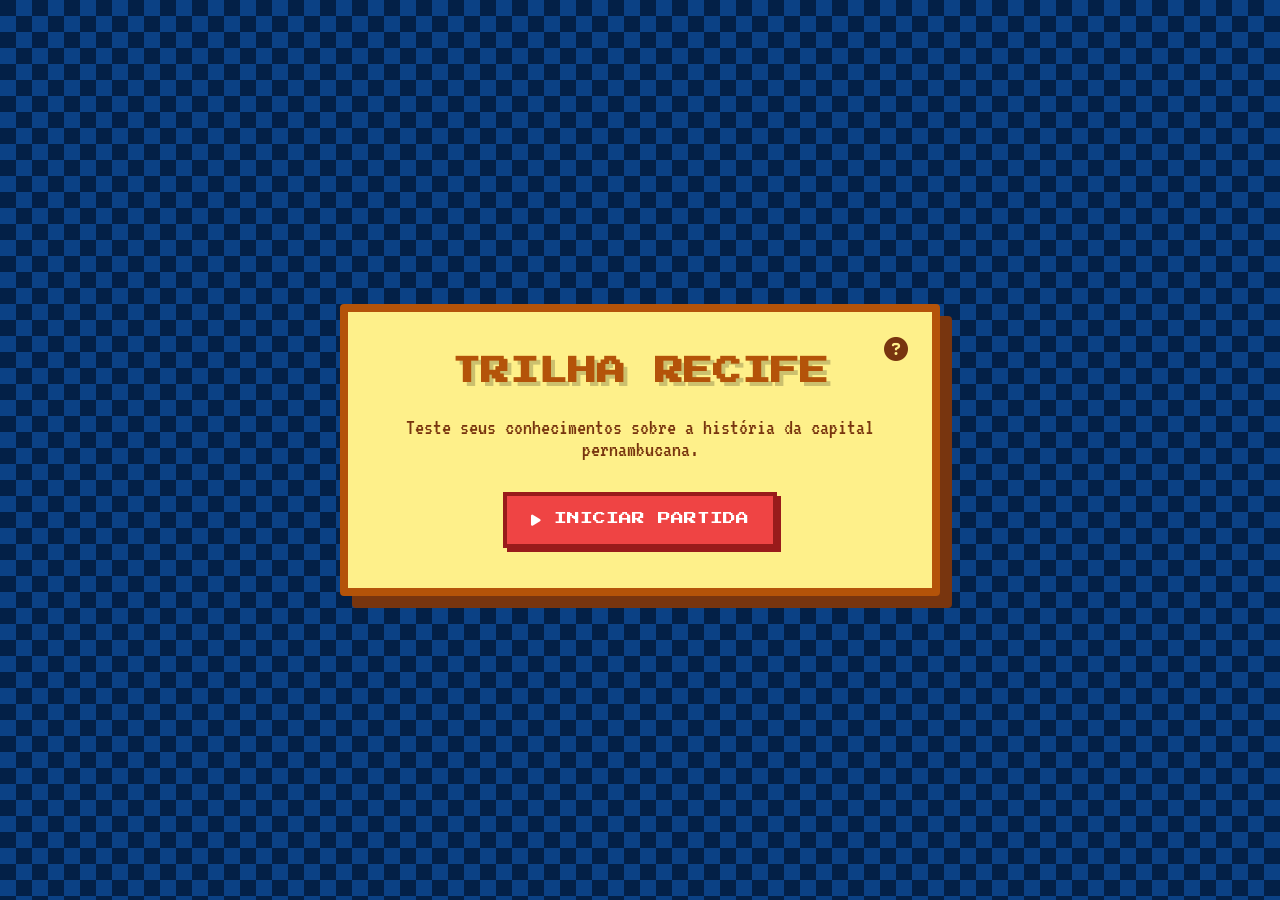
<file: web/index.html>
<!DOCTYPE html>
<html lang="pt-BR">
<head>
    <meta charset="UTF-8">
    <meta name="viewport" content="width=device-width, initial-scale=1.0">
    <title>Trilha Recife</title>
    <link href="https://fonts.googleapis.com/css2?family=Press+Start+2P&family=VT323&display=swap" rel="stylesheet">
    <link rel="stylesheet" href="https://cdnjs.cloudflare.com/ajax/libs/font-awesome/6.4.0/css/all.min.css">
    <link rel="stylesheet" href="style.css">
</head>
<body>
    <div class="glass-container">
        
        
        <section id="screen-start" class="screen active">
            <button id="btn-help-start" class="icon-btn" title="Ajuda"><i class="fas fa-question-circle"></i></button>
            <h1 class="gradient-text">Trilha Recife</h1>
            <p class="subtitle">Teste seus conhecimentos sobre a história da capital pernambucana.</p>
            <button id="btn-start" class="primary-btn"><i class="fas fa-play"></i> Iniciar Partida</button>
        </section>

       
        <section id="screen-game" class="screen">
            <header class="game-header">
                <button id="btn-back" class="icon-btn" title="Sair da Partida"><i class="fas fa-door-open"></i></button>
                <span class="status-badge" id="status-pontos"><i class="fas fa-trophy"></i> Pontos: 0</span>
                <span class="status-badge timer-badge" id="timer-display"><i class="fas fa-clock"></i> 60s</span>
                <span class="status-badge" id="status-evento-count"><i class="fas fa-map"></i> Evento 1/10</span>
                <button id="btn-help-game" class="icon-btn" title="Ajuda"><i class="fas fa-question-circle"></i></button>
            </header>

            <div id="board-screen" class="hidden" style="width: 100%;">
                <div id="board-container" class="board-container">
                    
                </div>
                
                <div id="result-panel" class="event-card result-panel">
                    <h2 id="result-title" class="result-title-success">Resposta Correta!</h2>
                    <p id="result-points" class="result-points">+10 Pontos</p>
                    <p id="result-answer" class="result-answer">O ano era: <strong>1535</strong></p>
                    <div id="result-fact" class="result-fact">Aqui vai a curiosidade.</div>
                    
                    <button id="btn-next-phase" class="primary-btn mt-4">Próxima Fase</button>
                </div>
            </div>

            <div id="quiz-screen" style="width: 100%;">
                <div id="quiz-card-container" class="event-card">
                    <h2 id="evento-nome" class="event-title">Nome do Evento</h2>
                    
                    <div class="input-group">
                        <label for="ano-input">Qual é o ano?</label>
                        <div class="input-row">
                            <input type="number" id="ano-input" placeholder="Ex: 1537" autocomplete="off">
                            <button id="btn-guess" class="primary-btn">Chutar</button>
                        </div>
                    </div>
                </div>
            </div>
        </section>

       
        <section id="screen-end" class="screen">
            <h1 class="gradient-text">Fim da Partida!</h1>
            <div class="results-grid">
                <div class="result-card">
                    <h3>Acertos</h3>
                    <p id="final-acertos" class="result-value">0</p>
                </div>
                <div class="result-card">
                    <h3>Tentativas</h3>
                    <p id="final-tentativas" class="result-value">0</p>
                </div>
                <div class="result-card">
                    <h3>Dicas</h3>
                    <p id="final-dicas" class="result-value">0</p>
                </div>
                <div class="result-card highlight">
                    <h3>Pontuação</h3>
                    <p id="final-pontos" class="result-value">0</p>
                </div>
            </div>
            <button id="btn-restart" class="primary-btn mt-4"><i class="fas fa-redo"></i> Jogar Novamente</button>
        </section>

    </div>

    
    <div id="modal-help" class="modal hidden">
        <div class="modal-content">
            <h2>Como Jogar</h2>
            <p>1. O objetivo é adivinhar o ano correto do evento histórico de Pernambuco.</p>
            <p>2. Se errar, o jogo dirá se o evento ocorreu <strong style="color:var(--warning)">Mais cedo</strong> ou <strong style="color:var(--warning)">Mais tarde</strong>.</p>
            <p>3. Quanto menos tentativas, mais pontos você ganha (máximo de <strong style="color:var(--success)">+10</strong> por acerto).</p>
            <p>4. Ao acertar, você ganha uma curiosidade histórica como recompensa!</p>
            <button id="btn-close-help" class="primary-btn mt-4">Entendi!</button>
        </div>
    </div>

    <div id="modal-confirm" class="modal hidden">
        <div class="modal-content">
            <h2>Sair da Partida?</h2>
            <p>Seu progresso atual será perdido. Tem certeza?</p>
            <div class="modal-actions">
                <button id="btn-cancel-exit" class="secondary-btn">Cancelar</button>
                <button id="btn-confirm-exit" class="primary-btn btn-danger">Sair</button>
            </div>
        </div>
    </div>



    
    <script src="dados.js"></script>
    <script src="script.js"></script>
</body>
</html>
</file>
<file: web/style.css>
:root {
    --bg-water: #0ea5e9;
    --board-bg: #fef08a; 
    --board-border: #b45309; 
    --board-shadow: #78350f;
    
    --text-dark: #292524;
    --text-light: #fafaf9;
    
    --btn-primary: #ef4444; 
    --btn-primary-border: #991b1b;
    --btn-secondary: #3b82f6; 
    --btn-secondary-border: #1e3a8a;
    
    --success: #22c55e;
    --warning: #f59e0b;
}

* {
    margin: 0;
    padding: 0;
    box-sizing: border-box;
}

body {
    background-color: #032047;
   
    background-image: 
        linear-gradient(45deg, #0b4185 25%, transparent 25%, transparent 75%, #0b4185 75%, #0b4185), 
        linear-gradient(45deg, #0b4185 25%, transparent 25%, transparent 75%, #0b4185 75%, #0b4185);
    background-size: 32px 32px;
    background-position: 0 0, 16px 16px;
    color: var(--text-dark);
    min-height: 100vh;
    display: flex;
    justify-content: center;
    align-items: center;
    padding: 20px;
    font-family: 'VT323', monospace;
    font-size: 1.5rem;
}

h1, h2, h3 {
    font-family: 'Press Start 2P', cursive;
    text-transform: uppercase;
    line-height: 1.4;
}


.glass-container {
    background: var(--board-bg);
    border: 8px solid var(--board-border);
    border-radius: 4px;
    padding: 40px;
    width: 100%;
    max-width: 600px;
    box-shadow: 12px 12px 0px var(--board-shadow);
    position: relative;
    overflow: hidden;
}


.screen {
    display: none;
    flex-direction: column;
    align-items: center;
    text-align: center;
    image-rendering: pixelated;
}

.screen.active {
    display: flex;
}


.gradient-text {
    font-size: 1.8rem;
    color: var(--board-border);
    text-shadow: 4px 4px 0px rgba(0,0,0,0.2);
    margin-bottom: 24px;
}

.subtitle {
    font-size: 1.4rem;
    margin-bottom: 32px;
    color: var(--board-shadow);
}

.mt-4 { margin-top: 32px; }
.hidden { display: none !important; }


.primary-btn, .secondary-btn {
    padding: 16px 24px;
    font-family: 'Press Start 2P', cursive;
    font-size: 0.8rem;
    cursor: pointer;
    border: 4px solid;
    border-radius: 0;
    text-transform: uppercase;
    transition: transform 0.1s;
    outline: none;
}

.primary-btn {
    background: var(--btn-primary);
    color: white;
    border-color: var(--btn-primary-border);
    box-shadow: 4px 4px 0px var(--btn-primary-border);
}

.primary-btn:active {
    transform: translate(4px, 4px);
    box-shadow: 0px 0px 0px var(--btn-primary-border);
}

.secondary-btn {
    background: var(--btn-secondary);
    color: white;
    border-color: var(--btn-secondary-border);
    box-shadow: 4px 4px 0px var(--btn-secondary-border);
}

.secondary-btn:active {
    transform: translate(4px, 4px);
    box-shadow: 0px 0px 0px var(--btn-secondary-border);
}


.game-header {
    display: flex;
    justify-content: space-between;
    width: 100%;
    margin-bottom: 24px;
    border-bottom: 4px dashed var(--board-border);
    padding-bottom: 16px;
}

.status-badge {
    font-family: 'Press Start 2P', cursive;
    font-size: 0.7rem;
    color: var(--board-shadow);
    background: transparent;
}

.timer-badge {
    color: var(--text-dark);
}

.timer-warning {
    color: var(--btn-primary);
    animation: blink-fast 0.5s infinite alternate;
}

@keyframes blink-fast {
    from { opacity: 0.4; }
    to { opacity: 1; }
}


.board-container {
    display: flex;
    justify-content: space-between;
    align-items: center;
    width: 100%;
    margin-bottom: 24px;
    padding: 16px;
    background: rgba(0, 0, 0, 0.1);
    border-radius: 4px;
    border: 4px solid var(--board-shadow);
    gap: 8px;
}

.board-slot {
    flex: 1;
    height: 48px;
    background: rgba(0, 0, 0, 0.2);
    border: 4px solid rgba(0, 0, 0, 0.4);
    display: flex;
    justify-content: center;
    align-items: center;
    font-family: 'Press Start 2P', cursive;
    font-size: 0.8rem;
    color: transparent;
    transition: all 0.3s;
}

.board-slot.active {
    background: var(--warning);
    border-color: #b45309;
    box-shadow: 0 0 10px var(--warning);
    animation: pulse 1s infinite alternate;
}

@keyframes pulse {
    from { opacity: 0.8; }
    to { opacity: 1; }
}

.board-slot.completed {
    background: var(--success);
    border-color: #166534;
    color: #fff;
    text-shadow: 2px 2px 0px #14532d;
}


.event-card {
    width: 100%;
    background: rgba(255, 255, 255, 0.5);
    border: 4px solid var(--board-border);
    padding: 24px;
    margin-bottom: 24px;
}

.event-title {
    font-size: 1.2rem;
    margin-bottom: 24px;
    color: var(--board-shadow);
}

.input-group label {
    display: block;
    text-align: left;
    margin-bottom: 8px;
    font-weight: bold;
}

.input-row {
    display: flex;
    gap: 16px;
    align-items: stretch;
}

input[type="number"] {
    flex: 1;
    background: #fff;
    border: 4px solid var(--board-border);
    color: var(--text-dark);
    padding: 12px 16px;
    font-family: 'VT323', monospace;
    font-size: 1.5rem;
    outline: none;
    box-shadow: inset 4px 4px 0px rgba(0,0,0,0.1);
}


.feedback-area {
    margin-top: 24px;
    min-height: 60px;
    text-align: left;
}

.feedback-msg {
    padding: 16px;
    border: 4px solid;
    margin-bottom: 12px;
    font-size: 1.4rem;
}

.feedback-tip {
    background: #fef3c7;
    color: #92400e;
    border-color: #d97706;
}

.feedback-success {
    background: #dcfce7;
    color: #166534;
    border-color: #15803d;
    font-family: 'Press Start 2P', cursive;
    font-size: 0.8rem;
    text-align: center;
}

.feedback-context {
    background: #e0f2fe;
    color: #075985;
    border-color: #0369a1;
}


.results-grid {
    display: grid;
    grid-template-columns: 1fr 1fr;
    gap: 16px;
    width: 100%;
}

.result-card {
    background: rgba(255, 255, 255, 0.5);
    border: 4px solid var(--board-border);
    padding: 16px;
}

.result-card h3 {
    font-size: 0.8rem;
    color: var(--board-shadow);
    margin-bottom: 8px;
}

.result-value {
    font-family: 'Press Start 2P', cursive;
    font-size: 1.5rem;
    color: var(--btn-primary);
}

.result-card.highlight {
    grid-column: span 2;
    background: var(--board-border);
    color: var(--board-bg);
}

.result-card.highlight h3 {
    color: var(--board-bg);
}

.result-card.highlight .result-value {
    color: #fff;
    font-size: 2rem;
}


#progress-container {
    margin-top: 16px;
    width: 100%;
}
.progress-text {
    font-family: 'Press Start 2P', cursive;
    font-size: 0.7rem;
    margin-bottom: 8px;
    color: var(--board-shadow);
    animation: blink 0.5s infinite alternate;
}
@keyframes blink {
    from { opacity: 0.5; }
    to { opacity: 1; }
}
.progress-bar {
    width: 100%;
    height: 16px;
    background: #fff;
    border: 4px solid var(--board-border);
    position: relative;
    overflow: hidden;
}
#progress-fill {
    height: 100%;
    background: var(--success);
    width: 0%;
}


.modal {
    position: fixed;
    top: 0; left: 0; right: 0; bottom: 0;
    background: rgba(0,0,0,0.8);
    display: flex;
    justify-content: center;
    align-items: center;
    z-index: 1000;
}
.modal.hidden { display: none; }
.modal-content {
    background: var(--board-bg);
    border: 8px solid var(--board-border);
    padding: 32px;
    max-width: 500px;
    text-align: left;
    box-shadow: 12px 12px 0px var(--board-shadow);
}
.modal-content h2 {
    margin-bottom: 24px;
    color: var(--board-shadow);
}
.modal-content p {
    font-family: 'VT323', monospace;
    font-size: 1.4rem;
    margin-bottom: 16px;
}
.modal-actions {
    display: flex;
    gap: 16px;
    margin-top: 24px;
}


.icon-btn {
    background: transparent;
    border: none;
    color: var(--board-shadow);
    font-size: 1.5rem;
    cursor: pointer;
    transition: transform 0.2s;
}
.icon-btn:hover { transform: scale(1.1); }

#btn-help-start {
    position: absolute;
    top: 24px;
    right: 24px;
}


#confetti-canvas {
    position: fixed;
    top: 0; left: 0;
    width: 100vw; height: 100vh;
    pointer-events: none;
    z-index: 999;
}


.primary-btn:disabled {
    background: #9ca3af;
    border-color: #4b5563;
    box-shadow: 4px 4px 0px #4b5563;
    cursor: not-allowed;
    transform: none;
}
.btn-danger { background: #dc2626; border-color: #991b1b; box-shadow: 4px 4px 0px #991b1b; }
.btn-danger:active { box-shadow: 0 0 0 #991b1b; transform: translate(4px, 4px); }


.flip-out {
    animation: flipOut 0.6s forwards ease-in-out;
}
.zoom-in {
    animation: zoomIn 0.6s forwards ease-out;
}
.shake-animation {
    animation: shake 0.5s;
}

@keyframes flipOut {
    from { transform: perspective(400px) rotateY(0); opacity: 1; }
    to { transform: perspective(400px) rotateY(90deg); opacity: 0; pointer-events: none; }
}
@keyframes zoomIn {
    from { opacity: 0; transform: scale(0.8); }
    to { opacity: 1; transform: scale(1); }
}
@keyframes shake {
    0% { transform: translateX(0); }
    25% { transform: translateX(-10px); }
    50% { transform: translateX(10px); }
    75% { transform: translateX(-10px); }
    100% { transform: translateX(0); }
}


.board-slot {
    position: relative;
}
.slot-avatar {
    position: absolute;
    top: -30px;
    font-size: 1.5rem;
    color: var(--board-border);
    transition: transform 0.8s ease-in-out;
    animation: jump 0.5s ease-out;
}
@keyframes jump {
    0% { transform: translateY(0) scale(1); }
    50% { transform: translateY(-20px) scale(1.2); }
    100% { transform: translateY(0) scale(1); }
}


.board-slot.error {
    background: var(--btn-primary);
    border-color: var(--btn-primary-border);
    color: #fff;
    text-shadow: 2px 2px 0px var(--btn-primary-border);
}


.result-panel {
    text-align: center;
    margin-top: 16px;
    padding: 24px;
}
.result-title-success { color: var(--success); }
.result-title-error { color: var(--btn-primary); }
.result-points {
    font-family: 'Press Start 2P', cursive;
    font-size: 1.2rem;
    margin: 16px 0;
}
.result-answer {
    font-size: 1.2rem;
    margin-bottom: 16px;
}
.result-fact {
    font-size: 1.2rem;
    background: rgba(255, 255, 255, 0.5);
    padding: 16px;
    border: 4px solid var(--board-shadow);
    margin-bottom: 24px;
}
</file>
